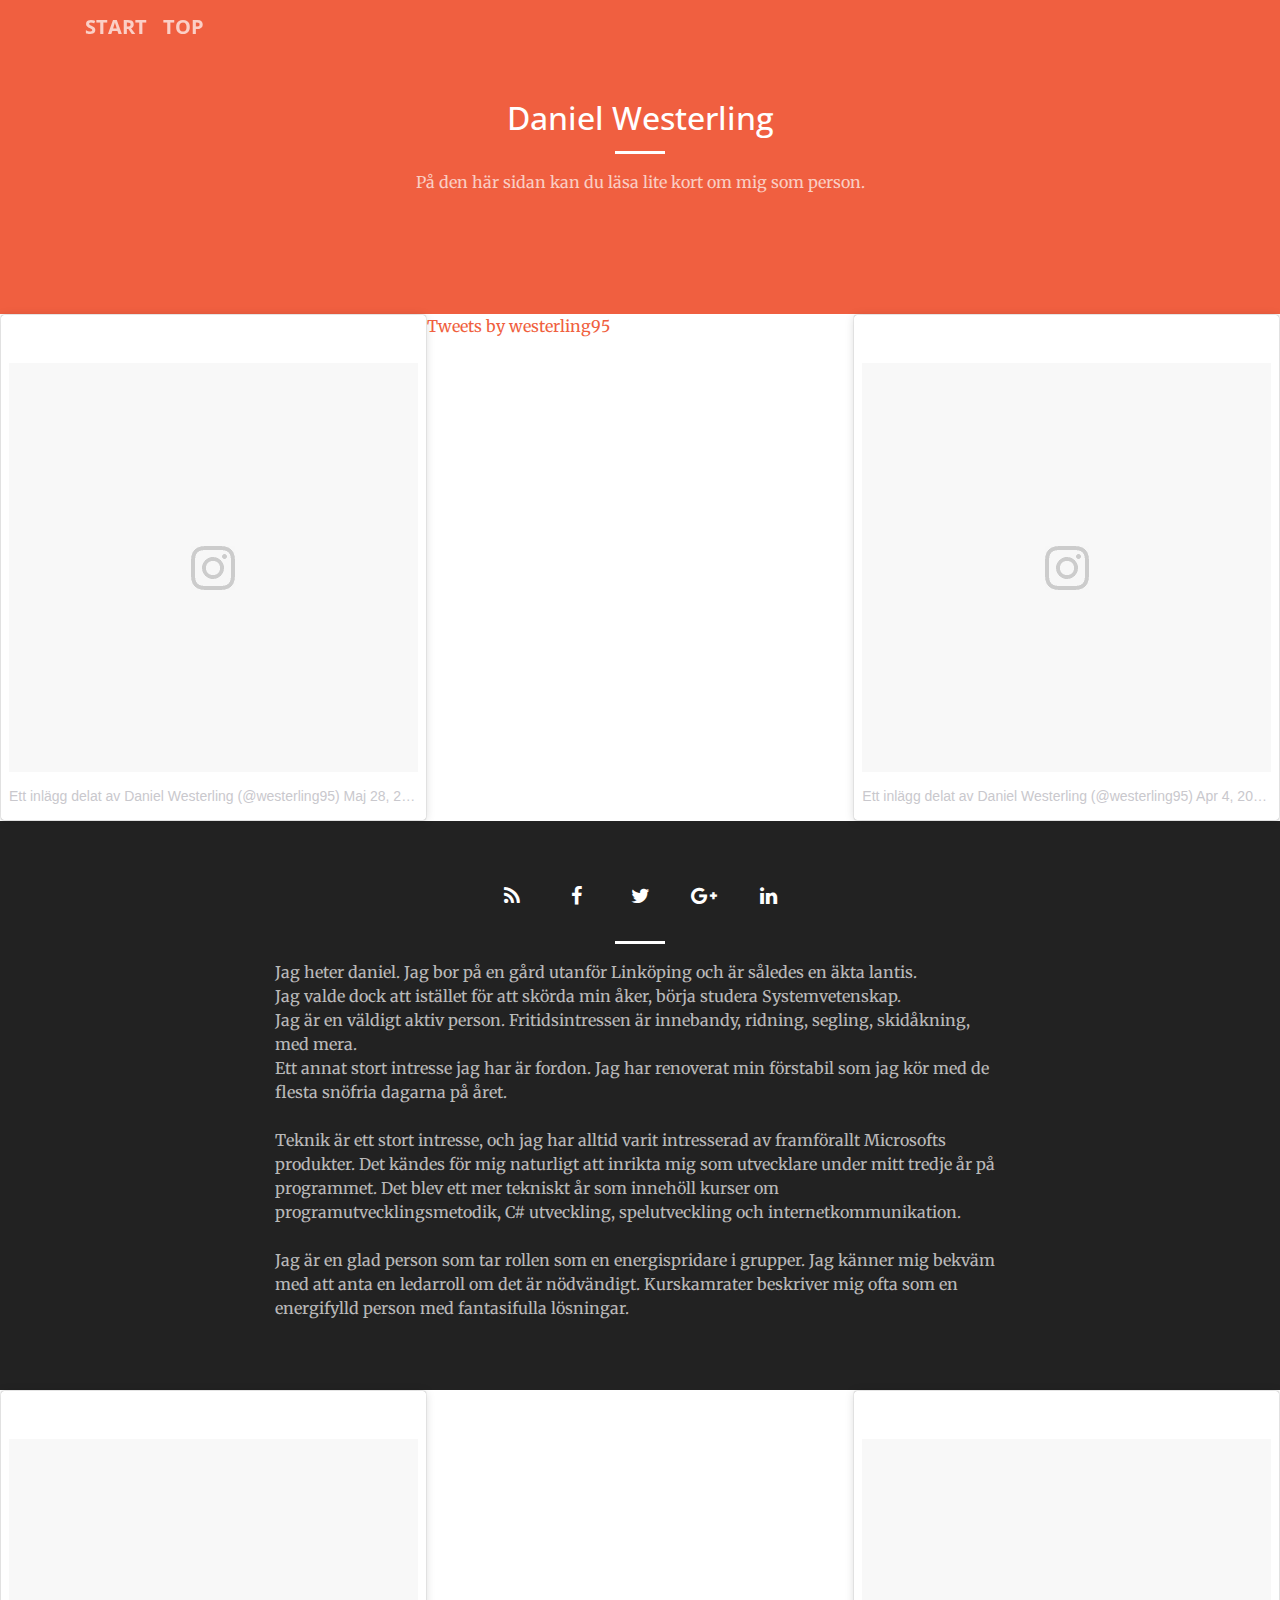
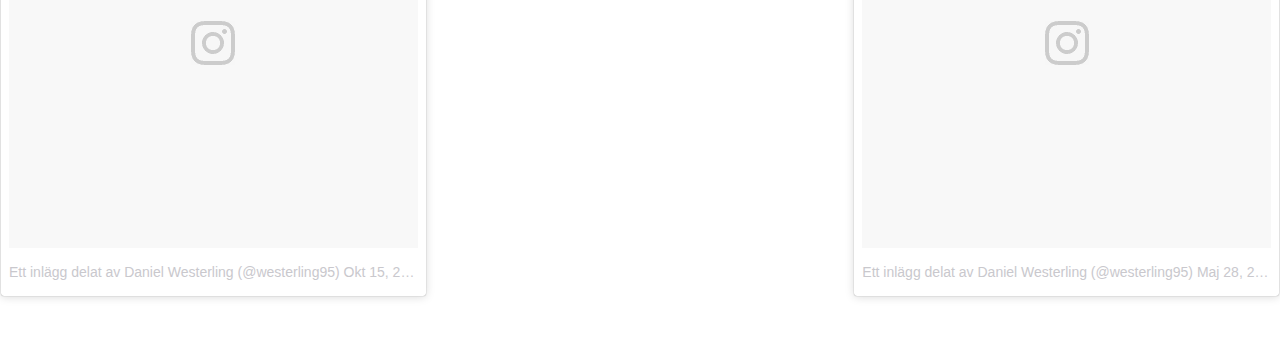
<file: daniel.html>
<!DOCTYPE html>
<html lang="en">

<head>
    <link rel="icon" type="image/png" href="img/favicon.png">
    <meta charset="utf-8">
    <meta name="viewport" content="width=device-width, initial-scale=1, shrink-to-fit=no">
    <meta name="description" content="">
    <meta name="author" content="">

    <title>Daniel Westerling</title>

    <!-- Bootstrap core CSS -->
    <link href="vendor/bootstrap/css/bootstrap.min.css" rel="stylesheet">

    <!-- Custom fonts for this template -->
    <link href="vendor/font-awesome/css/font-awesome.min.css" rel="stylesheet" type="text/css">
    <link href='https://fonts.googleapis.com/css?family=Open+Sans:300italic,400italic,600italic,700italic,800italic,400,300,600,700,800'
          rel='stylesheet' type='text/css'>
    <link href='https://fonts.googleapis.com/css?family=Merriweather:400,300,300italic,400italic,700,700italic,900,900italic'
          rel='stylesheet' type='text/css'>

    <!-- Plugin CSS -->
    <link href="vendor/magnific-popup/magnific-popup.css" rel="stylesheet">

    <!-- Custom styles for this template -->
    <link href="css/creative.min.css" rel="stylesheet">

    <!-- Temporary navbar container fix -->
    <style>
        .navbar-toggler {
            z-index: 1;
        }

        @media (max-width: 576px) {
            nav > .container {
                width: 100%;
            }
        }
    </style>

</head>

<body id="page-top">

<!-- Navigation -->
<nav class="navbar fixed-top navbar-toggleable-md navbar-light" id="mainNav">
    <button class="navbar-toggler navbar-toggler-right" type="button" data-toggle="collapse"
            data-target="#navbarExample" aria-controls="navbarExample" aria-expanded="false"
            aria-label="Toggle navigation">
        <span class="navbar-toggler-icon"></span>
    </button>
    <div class="container">
        <a class="navbar-brand" href="index.html">Start</a>
        <a class="navbar-brand" href="#page-top">Top</a>
    </div>
</nav>

<section class="bg-primary" id="about">
    <div class="container">
        <div class="row">
            <div class="col-lg-8 offset-lg-2 text-center">
                <h2 class="section-heading text-white">Daniel Westerling</h2>
                <hr class="light">
                <p class="text-faded">
                    På den här sidan kan du läsa lite kort om mig som person.
                </p>
            </div>
        </div>
    </div>
</section>


<section class="no-padding" id="portfolio">
    <div class="container-fluid">
        <div class="row no-gutter popup-gallery">
            <div class="col-lg-4 col-sm-6">
                    <blockquote class="instagram-media" data-instgrm-version="7" style=" background:#FFF; border:0; border-radius:3px; box-shadow:0 0 1px 0 rgba(0,0,0,0.5),0 1px 10px 0 rgba(0,0,0,0.15); margin: 1px; max-width:658px; padding:0; width:99.375%; width:-webkit-calc(100% - 2px); width:calc(100% - 2px);"><div style="padding:8px;"> <div style=" background:#F8F8F8; line-height:0; margin-top:40px; padding:50.0% 0; text-align:center; width:100%;"> <div style=" background:url([data-uri]); display:block; height:44px; margin:0 auto -44px; position:relative; top:-22px; width:44px;"></div></div><p style=" color:#c9c8cd; font-family:Arial,sans-serif; font-size:14px; line-height:17px; margin-bottom:0; margin-top:8px; overflow:hidden; padding:8px 0 7px; text-align:center; text-overflow:ellipsis; white-space:nowrap;"><a href="https://www.instagram.com/p/BUpVRPels-T/" style=" color:#c9c8cd; font-family:Arial,sans-serif; font-size:14px; font-style:normal; font-weight:normal; line-height:17px; text-decoration:none;" target="_blank">Ett inlägg delat av Daniel Westerling (@westerling95)</a> <time style=" font-family:Arial,sans-serif; font-size:14px; line-height:17px;" datetime="2017-05-28T18:18:51+00:00">Maj 28, 2017 kl. 11:18 PDT</time></p></div></blockquote>
                    <script async defer src="//platform.instagram.com/en_US/embeds.js"></script>
            </div>
            <div class="col-lg-4 col-sm-6">
                <a class="twitter-timeline" data-height="534" href="https://twitter.com/westerling95?ref_src=twsrc%5Etfw">Tweets by westerling95</a> <script async src="https://platform.twitter.com/widgets.js" charset="utf-8"></script>

            </div>
            <div class="col-lg-4 col-sm-6">
                <blockquote class="instagram-media" data-instgrm-version="7" style=" background:#FFF; border:0; border-radius:3px; box-shadow:0 0 1px 0 rgba(0,0,0,0.5),0 1px 10px 0 rgba(0,0,0,0.15); margin: 1px; max-width:658px; padding:0; width:99.375%; width:-webkit-calc(100% - 2px); width:calc(100% - 2px);"><div style="padding:8px;"> <div style=" background:#F8F8F8; line-height:0; margin-top:40px; padding:50.0% 0; text-align:center; width:100%;"> <div style=" background:url([data-uri]); display:block; height:44px; margin:0 auto -44px; position:relative; top:-22px; width:44px;"></div></div><p style=" color:#c9c8cd; font-family:Arial,sans-serif; font-size:14px; line-height:17px; margin-bottom:0; margin-top:8px; overflow:hidden; padding:8px 0 7px; text-align:center; text-overflow:ellipsis; white-space:nowrap;"><a href="https://www.instagram.com/p/BSd1xZ2FHAC/" style=" color:#c9c8cd; font-family:Arial,sans-serif; font-size:14px; font-style:normal; font-weight:normal; line-height:17px; text-decoration:none;" target="_blank">Ett inlägg delat av Daniel Westerling (@westerling95)</a> <time style=" font-family:Arial,sans-serif; font-size:14px; line-height:17px;" datetime="2017-04-04T14:09:11+00:00">Apr 4, 2017 kl. 7:09 PDT</time></p></div></blockquote>
                <script async defer src="//platform.instagram.com/en_US/embeds.js"></script>
            </div>
        </div>
    </div>
</section>



<section class="no-padding" id="aboutt">
    <div class="call-to-action bg-dark">
        <div class="container text-left">
            <div class="row">
                <div class="col-lg-8 offset-lg-2 text-center">
                    <link href="//maxcdn.bootstrapcdn.com/font-awesome/4.2.0/css/font-awesome.min.css" rel="stylesheet">



                    <ul class="social-network social-circle">
                        <li><a href="#" class="icoRss" title="Rss"><i class="fa fa-rss"></i></a></li>
                        <li><a href="https://www.facebook.com/westerling95" class="icoFacebook" title="Facebook"><i class="fa fa-facebook"></i></a></li>
                        <li><a href="https://twitter.com/westerling95" class="icoTwitter" title="Twitter"><i class="fa fa-twitter"></i></a></li>
                        <li><a href="https://plus.google.com/114622741328293254739?hl=sv" class="icoGoogle" title="Google +"><i class="fa fa-google-plus"></i></a></li>
                        <li><a href="https://www.linkedin.com/in/daniel-westerling/" class="icoLinkedin" title="Linkedin"><i class="fa fa-linkedin"></i></a></li>
                    </ul>


                </div>
                <div class="col-lg-8 offset-lg-2 text-center">
                    <h2 class="section-heading text-white"></h2>
                    <hr class="light">
                    <p class="text-faded text-left">
                        Jag heter daniel. Jag bor på en gård utanför Linköping och är således en äkta lantis.<br> Jag valde dock att istället för att skörda min åker, börja studera Systemvetenskap.<br>
                        Jag är en väldigt aktiv person. Fritidsintressen är innebandy, ridning, segling, skidåkning, med mera.<br>
                        Ett annat stort intresse jag har är fordon. Jag har renoverat min förstabil som jag kör med de flesta snöfria dagarna på året.<br><br>
                        Teknik är ett stort intresse, och jag har alltid varit intresserad av framförallt Microsofts produkter. Det kändes för mig naturligt att inrikta mig som utvecklare under mitt tredje år på programmet. Det blev ett mer tekniskt år som innehöll
                        kurser om programutvecklingsmetodik, C# utveckling, spelutveckling och internetkommunikation.<br><br>
                        Jag är en glad person som tar rollen som en energispridare i grupper. Jag känner mig bekväm med att anta en ledarroll om det är nödvändigt. Kurskamrater beskriver mig ofta som en energifylld person med fantasifulla lösningar.
                    </p>
                </div>
            </div>
        </div>
    </div>
</section>

<section class="no-padding" id="bottomPort">
    <div class="container-fluid">
        <div class="row no-gutter popup-gallery">
            <div class="col-lg-4 col-sm-6">
                <blockquote class="instagram-media" data-instgrm-version="7" style=" background:#FFF; border:0; border-radius:3px; box-shadow:0 0 1px 0 rgba(0,0,0,0.5),0 1px 10px 0 rgba(0,0,0,0.15); margin: 1px; max-width:658px; padding:0; width:99.375%; width:-webkit-calc(100% - 2px); width:calc(100% - 2px);"><div style="padding:8px;"> <div style=" background:#F8F8F8; line-height:0; margin-top:40px; padding:50.0% 0; text-align:center; width:100%;"> <div style=" background:url([data-uri]); display:block; height:44px; margin:0 auto -44px; position:relative; top:-22px; width:44px;"></div></div><p style=" color:#c9c8cd; font-family:Arial,sans-serif; font-size:14px; line-height:17px; margin-bottom:0; margin-top:8px; overflow:hidden; padding:8px 0 7px; text-align:center; text-overflow:ellipsis; white-space:nowrap;"><a href="https://www.instagram.com/p/BaQrzBuFUiM/" style=" color:#c9c8cd; font-family:Arial,sans-serif; font-size:14px; font-style:normal; font-weight:normal; line-height:17px; text-decoration:none;" target="_blank">Ett inlägg delat av Daniel Westerling (@westerling95)</a> <time style=" font-family:Arial,sans-serif; font-size:14px; line-height:17px;" datetime="2017-10-15T07:43:03+00:00">Okt 15, 2017 kl. 12:43 PDT</time></p></div></blockquote>
                <script async defer src="//platform.instagram.com/en_US/embeds.js"></script>
            </div>
            <div class="col-lg-4 col-sm-6">
                <iframe src="https://open.spotify.com/embed/user/lillwthedude95/playlist/6N7BZtsyvVgdNcdVEmlZNO" width="507" height="567" frameborder="0" allowtransparency="true"></iframe>
            </div>
            <div class="col-lg-4 col-sm-6">
                <blockquote class="instagram-media" data-instgrm-version="7" style=" background:#FFF; border:0; border-radius:3px; box-shadow:0 0 1px 0 rgba(0,0,0,0.5),0 1px 10px 0 rgba(0,0,0,0.15); margin: 1px; max-width:658px; padding:0; width:99.375%; width:-webkit-calc(100% - 2px); width:calc(100% - 2px);"><div style="padding:8px;"> <div style=" background:#F8F8F8; line-height:0; margin-top:40px; padding:50.0% 0; text-align:center; width:100%;"> <div style=" background:url([data-uri]); display:block; height:44px; margin:0 auto -44px; position:relative; top:-22px; width:44px;"></div></div><p style=" color:#c9c8cd; font-family:Arial,sans-serif; font-size:14px; line-height:17px; margin-bottom:0; margin-top:8px; overflow:hidden; padding:8px 0 7px; text-align:center; text-overflow:ellipsis; white-space:nowrap;"><a href="https://www.instagram.com/p/BUoztxWFlI9/" style=" color:#c9c8cd; font-family:Arial,sans-serif; font-size:14px; font-style:normal; font-weight:normal; line-height:17px; text-decoration:none;" target="_blank">Ett inlägg delat av Daniel Westerling (@westerling95)</a> <time style=" font-family:Arial,sans-serif; font-size:14px; line-height:17px;" datetime="2017-05-28T13:25:39+00:00">Maj 28, 2017 kl. 6:25 PDT</time></p></div></blockquote>
                <script async defer src="//platform.instagram.com/en_US/embeds.js"></script>
            </div>
        </div>
    </div>
</section>

<!-- Bootstrap core JavaScript -->
<script src="vendor/jquery/jquery.min.js"></script>
<script src="vendor/tether/tether.min.js"></script>
<script src="vendor/bootstrap/js/bootstrap.min.js"></script>

<!-- Plugin JavaScript -->
<script src="vendor/jquery-easing/jquery.easing.min.js"></script>
<script src="vendor/scrollreveal/scrollreveal.min.js"></script>
<script src="vendor/magnific-popup/jquery.magnific-popup.min.js"></script>

<!-- Custom scripts for this template -->
<script src="js/creative.min.js"></script>

</body>

</html>
</file>
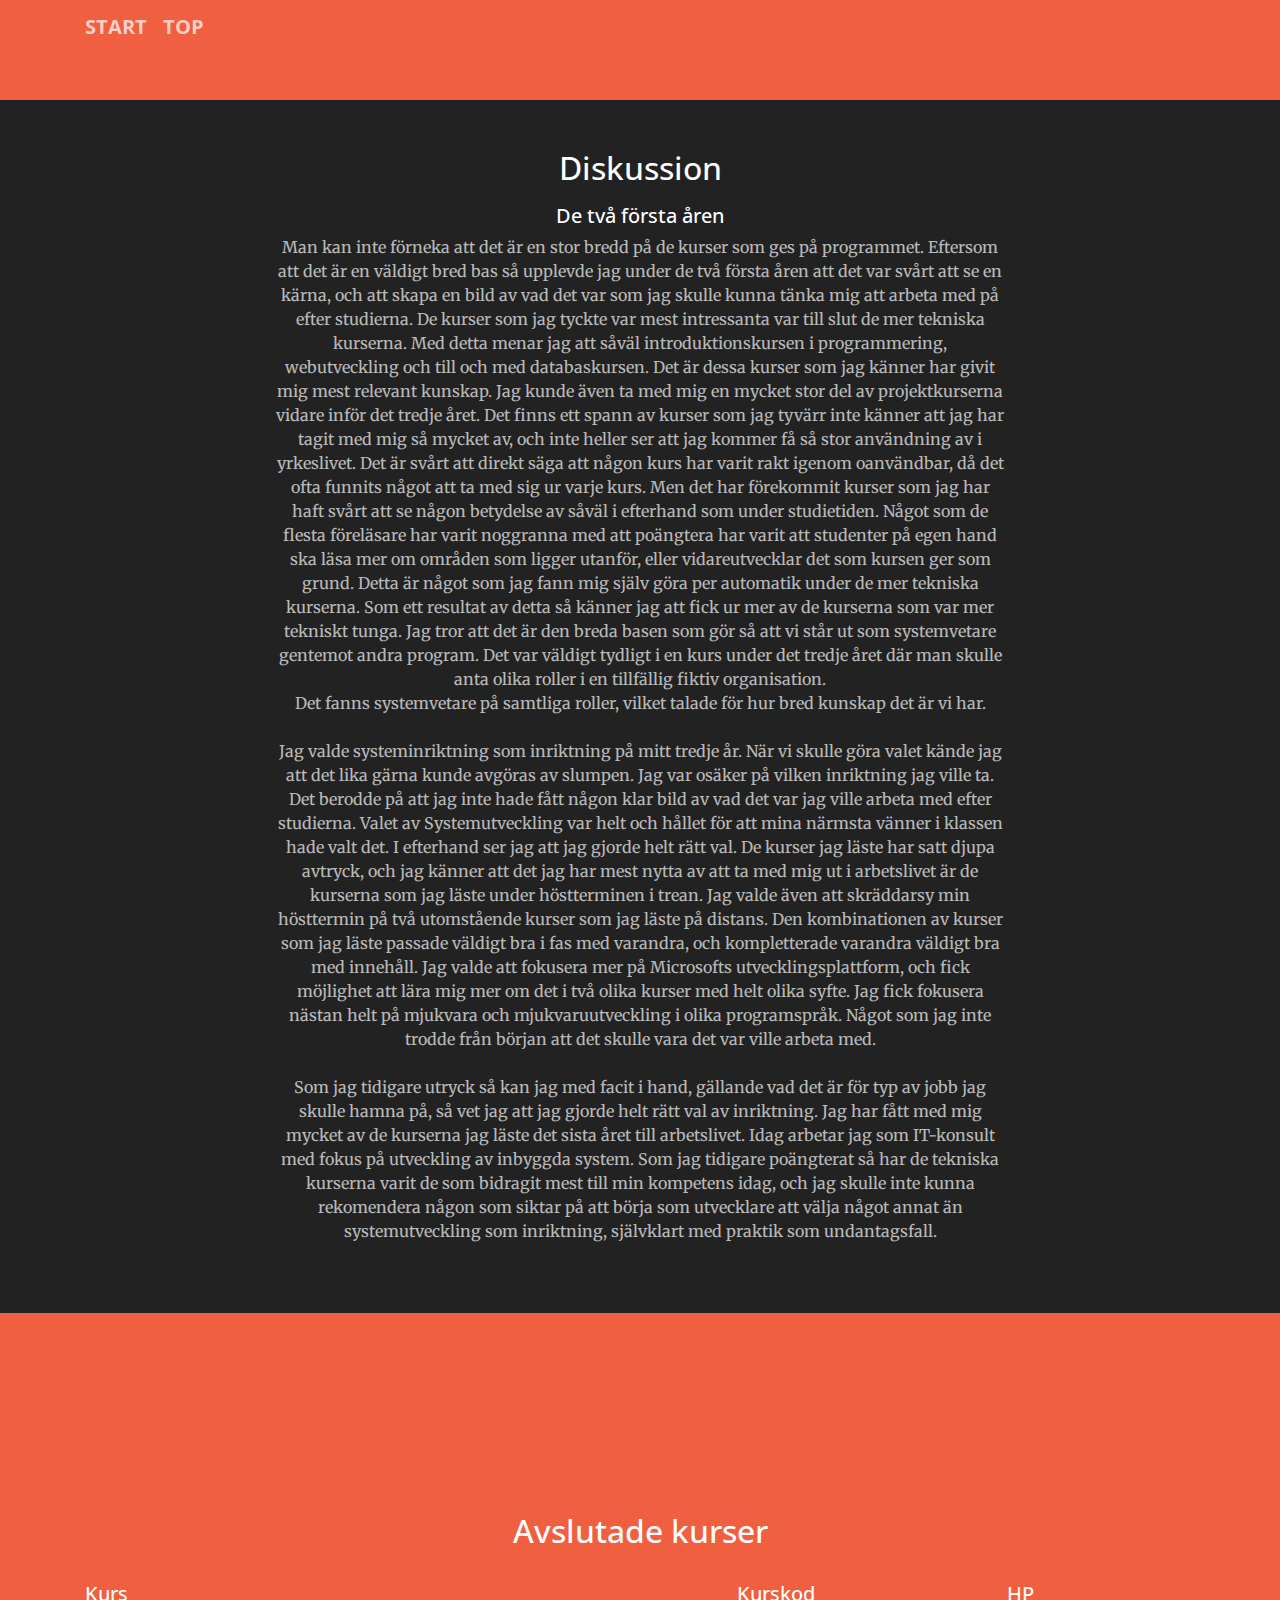
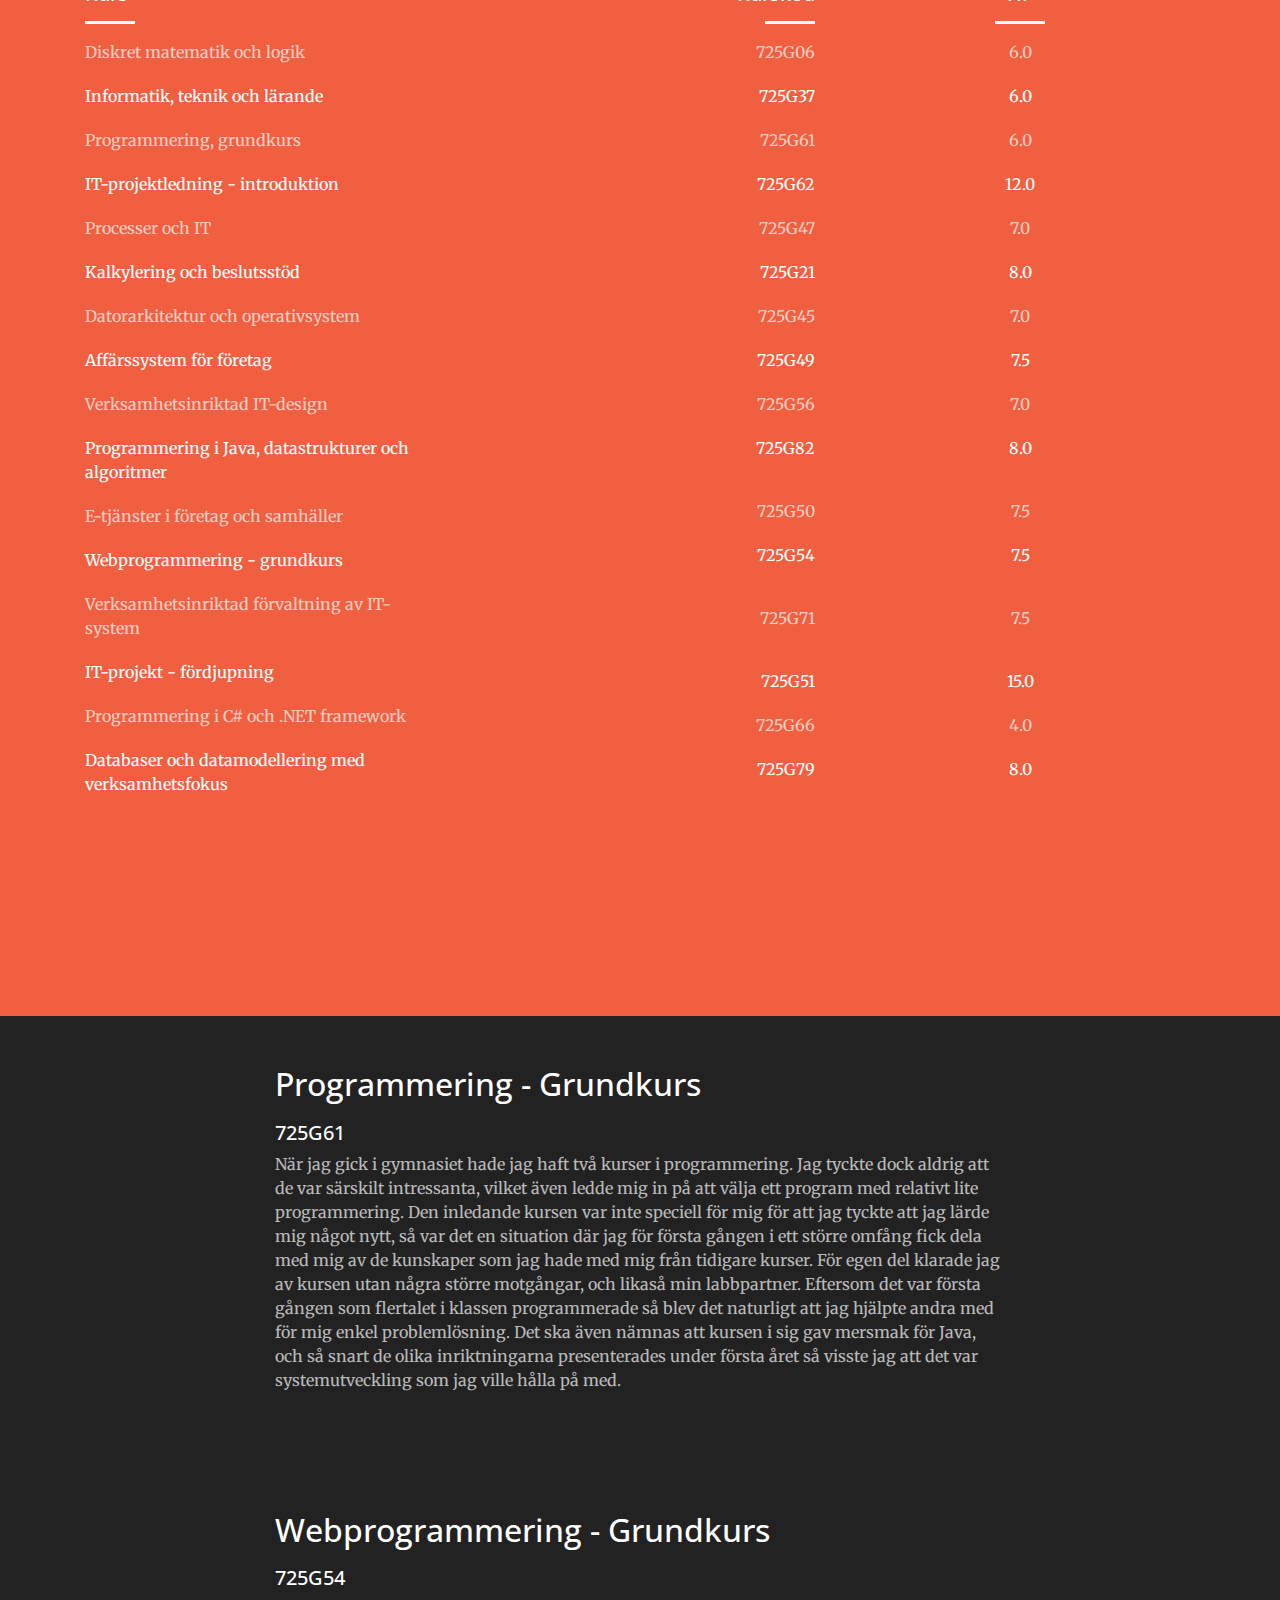
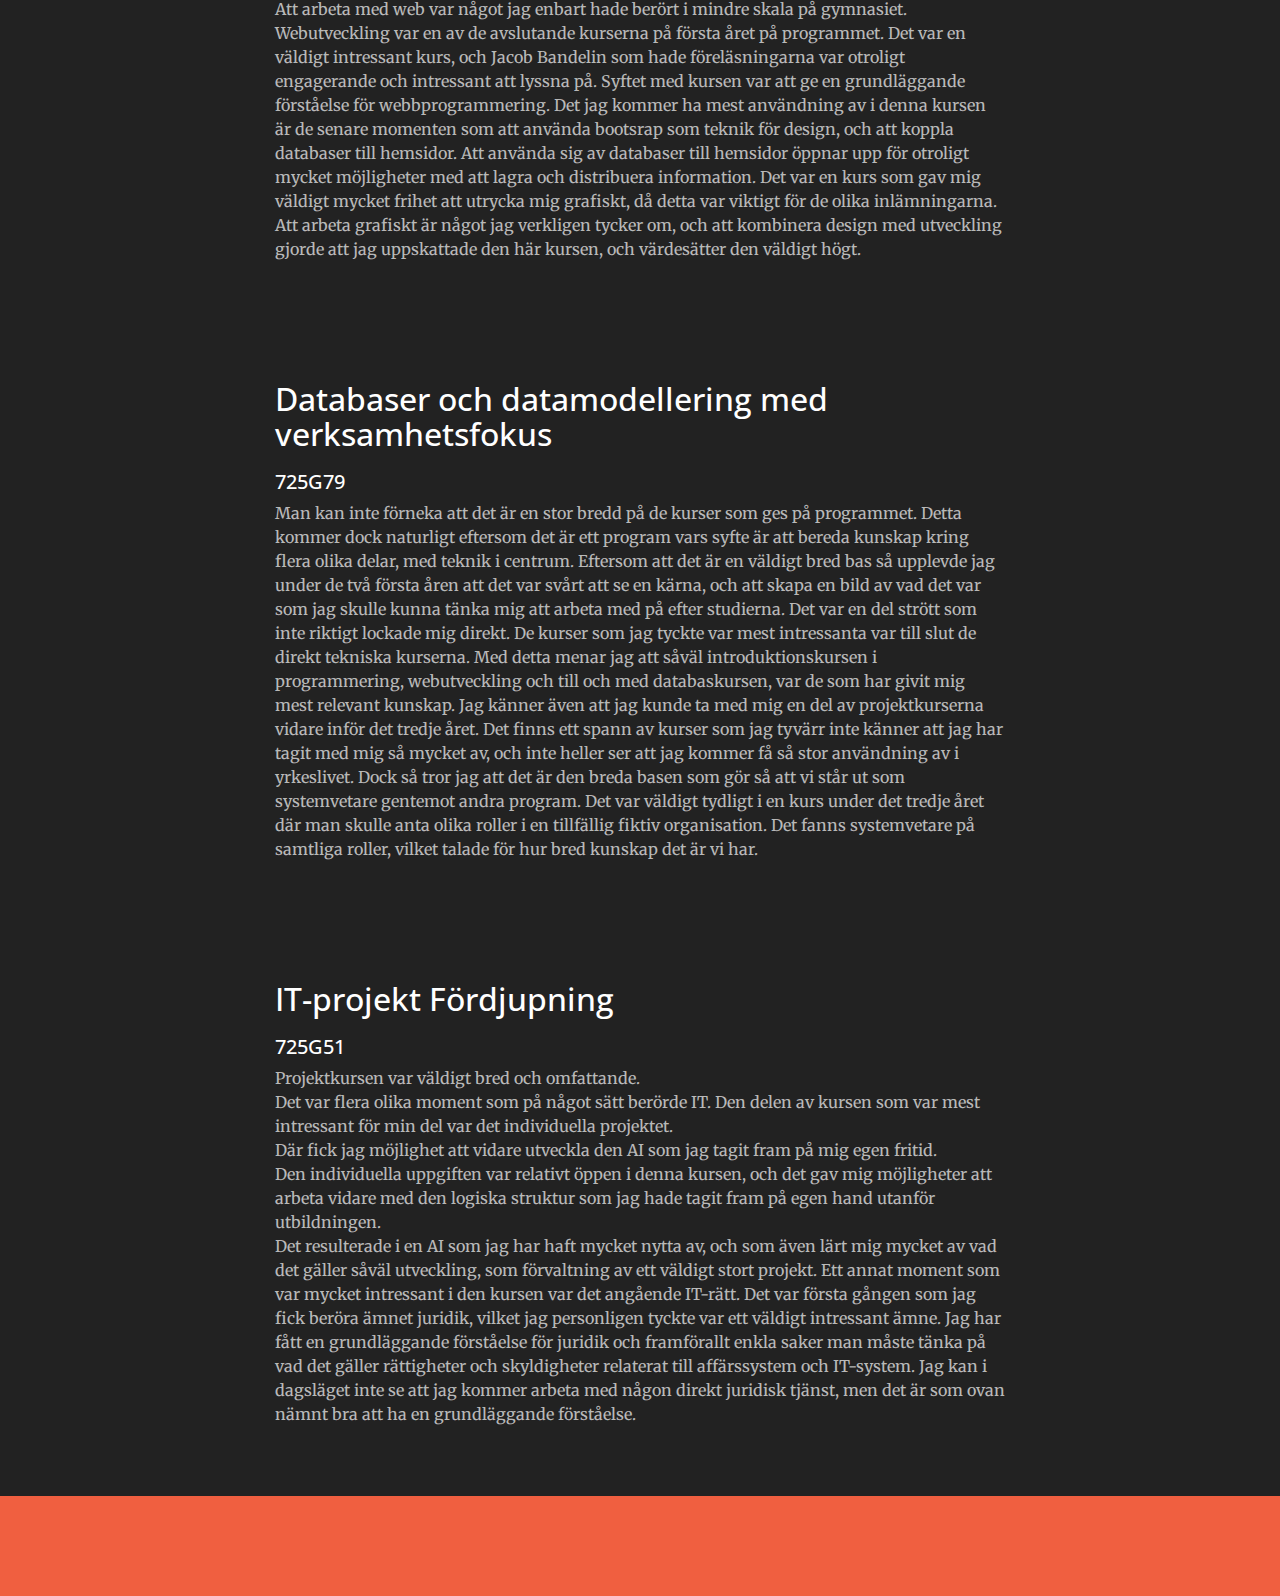
<file: tankar.html>
<!DOCTYPE html>
<html lang="en">

<head>
    <link rel="icon" type="image/png" href="img/favicon.png">
    <meta charset="utf-8">
    <meta name="viewport" content="width=device-width, initial-scale=1, shrink-to-fit=no">
    <meta name="description" content="">
    <meta name="author" content="">

    <title>Daniel Westerling</title>

    <!-- Bootstrap core CSS -->
    <link href="vendor/bootstrap/css/bootstrap.min.css" rel="stylesheet">

    <!-- Custom fonts for this template -->
    <link href="vendor/font-awesome/css/font-awesome.min.css" rel="stylesheet" type="text/css">
    <link href='https://fonts.googleapis.com/css?family=Open+Sans:300italic,400italic,600italic,700italic,800italic,400,300,600,700,800'
          rel='stylesheet' type='text/css'>
    <link href='https://fonts.googleapis.com/css?family=Merriweather:400,300,300italic,400italic,700,700italic,900,900italic'
          rel='stylesheet' type='text/css'>

    <!-- Plugin CSS -->
    <link href="vendor/magnific-popup/magnific-popup.css" rel="stylesheet">

    <!-- Custom styles for this template -->
    <link href="css/creative.min.css" rel="stylesheet">

    <!-- Temporary navbar container fix -->
    <style>
        .navbar-toggler {
            z-index: 1;
        }

        @media (max-width: 576px) {
            nav > .container {
                width: 100%;
            }
        }
    </style>

</head>

<body id="page-top">

<!-- Navigation -->
<nav class="navbar fixed-top navbar-toggleable-md navbar-light" id="mainNav">
    <button class="navbar-toggler navbar-toggler-right" type="button" data-toggle="collapse"
            data-target="#navbarExample" aria-controls="navbarExample" aria-expanded="false"
            aria-label="Toggle navigation">
        <span class="navbar-toggler-icon"></span>
    </button>
    <div class="container">
        <a class="navbar-brand" href="index.html">Start</a>
        <a class="navbar-brand" href="#page-top">Top</a>
    </div>
</nav>
<!--
<section class="bg-primary" id="programmering">
    <div class="container text-center">
        <div class="row">
            <div class="col-lg-8 offset-lg-2 text-left">
                <h2 class="section-heading text-white">Kandidatuppsats</h2>
                <h5 class="section-heading text-white">725G61</h5>
                <p class="text-faded">

            </div>
        </div>
    </div>
</section>


<div class="call-to-action bg-dark">
    <div class="container text-center">
        <div class="row">
            <div class="col-lg-8 offset-lg-2 text-left">
                <h2 class="section-heading text-white">Avslutade kurser</h2>
                <h5 class="section-heading text-white">725G54</h5>
                <p class="text-faded">
                </p>
            </div>
        </div>
    </div>
</div>
-->


<!--
<section class="bg-primary">
    <div class="container text-center">
        <div class="row">
            <div class="col-lg-8 offset-lg-2 text-left">
                <h2 class="section-heading text-white"></h2>
                <h5 class="section-heading text-white">725G82</h5>
                <p class="text-faded">

                </p>
            </div>
        </div>
    </div>
</section>
-->
<section class="bg-primary" id="thoughts">
    <div class="call-to-action bg-dark">
        <div class="container text-center">
            <div class="row">
                <div class="col-lg-8 offset-lg-2 text-center">
                    <h2 class="section-heading text-white">Diskussion</h2>
                    <h5 class="section-heading text-white">De två första åren</h5>
                    <p class="text-faded">Man kan inte förneka att det är en stor bredd på de kurser som ges på programmet.
                        Eftersom att det är en väldigt bred bas så upplevde jag under de två första åren att det var svårt att se en kärna, och att skapa en bild av vad det var som jag skulle kunna tänka mig att arbeta med på efter studierna.
                        De kurser som jag tyckte var mest intressanta var till slut de mer tekniska kurserna. Med detta menar jag att såväl introduktionskursen i programmering, webutveckling och till och med databaskursen.
                        Det är dessa kurser som jag känner har givit mig mest relevant kunskap. Jag kunde även ta med mig en mycket stor del av projektkurserna vidare inför det tredje året.
                        Det finns ett spann av kurser som jag tyvärr inte känner att jag har tagit med mig så mycket av, och inte heller ser att jag kommer få så stor användning av i yrkeslivet.
                        Det är svårt att direkt säga att någon kurs har varit rakt igenom oanvändbar, då det ofta funnits något att ta med sig ur varje kurs.
                        Men det har förekommit kurser som jag har haft svårt att se någon betydelse av såväl i efterhand som under studietiden.
                        Något som de flesta föreläsare har varit noggranna med att poängtera har varit att studenter på egen hand ska läsa mer om områden som ligger utanför, eller vidareutvecklar det som kursen ger som grund.
                        Detta är något som jag fann mig själv göra per automatik under de mer tekniska kurserna. Som ett resultat av detta så känner jag att fick ur mer av de kurserna som var mer tekniskt tunga.
                        Jag tror att det är den breda basen som gör så att vi står ut som systemvetare gentemot andra program. Det var väldigt tydligt i en kurs under det tredje året där man skulle anta olika roller i en tillfällig fiktiv organisation.
                        <br>Det fanns systemvetare på samtliga roller, vilket talade för hur bred kunskap det är vi har.
                        <br><br>
                        Jag valde systeminriktning som inriktning på mitt tredje år. När vi skulle göra valet kände jag att det lika gärna kunde avgöras av slumpen. Jag var osäker på vilken inriktning jag ville ta.
                        Det berodde på att jag inte hade fått någon klar bild av vad det var jag ville arbeta med efter studierna.
                        Valet av Systemutveckling var helt och hållet för att mina närmsta vänner i klassen hade valt det.
                        I efterhand ser jag att jag gjorde helt rätt val. De kurser jag läste har satt djupa avtryck, och jag känner att det jag har mest nytta av att ta med mig ut i arbetslivet är de kurserna som jag läste under höstterminen i trean.
                        Jag valde även att skräddarsy min hösttermin på två utomstående kurser som jag läste på distans. Den kombinationen av kurser som jag läste passade väldigt bra i fas med varandra, och kompletterade varandra väldigt bra med innehåll.
                        Jag valde att fokusera mer på Microsofts utvecklingsplattform, och fick möjlighet att lära mig mer om det i två olika kurser med helt olika syfte. Jag fick fokusera nästan helt på mjukvara och mjukvaruutveckling i olika programspråk.
                        Något som jag inte trodde från början att det skulle vara det var ville arbeta med.
                        <br><br>Som jag tidigare utryck så kan jag med facit i hand, gällande vad det är för typ av jobb jag skulle hamna på, så vet jag att jag gjorde helt rätt val av inriktning. Jag har fått med mig mycket av de kurserna jag läste det sista året till arbetslivet. Idag arbetar jag som IT-konsult med fokus på utveckling av inbyggda system. Som jag tidigare poängterat så har de tekniska kurserna varit de som bidragit mest till min kompetens idag, och jag skulle inte kunna rekomendera någon som siktar på att börja som utvecklare att välja något annat än systemutveckling som inriktning, självklart med praktik som undantagsfall.
                    </p>
                </div>
            </div>
        </div>
    </div>
</section>
    <section class="bg-primary text-center" id="tech">
        <h2 class="section-heading text-white">Avslutade kurser</h2>
        <hr />
        <div class="container">
            <div class="row">
                <div class="col-lg-4 text-left">
                    <h5 class="section-heading text-white">Kurs</h5>
                    <hr class="light" align="left">
                    <p class="text-faded">Diskret matematik och logik</p>
                    <p class="text-white">Informatik, teknik och lärande</p>
                    <p class="text-faded">Programmering, grundkurs</p>
                    <p class="text-white">IT-projektledning - introduktion</p>
                    <p class="text-faded">Processer och IT</p>
                    <p class="text-white">Kalkylering och beslutsstöd</p>
                    <p class="text-faded">Datorarkitektur och operativsystem</p>
                    <p class="text-white">Affärssystem för företag</p>
                    <p class="text-faded">Verksamhetsinriktad IT-design</p>
                    <p class="text-white">Programmering i Java, datastrukturer och algoritmer</p>
                    <p class="text-faded">E-tjänster i företag och samhäller</p>
                    <p class="text-white">Webprogrammering - grundkurs</p>
                    <p class="text-faded">Verksamhetsinriktad förvaltning av IT-system</p>
                    <p class="text-white">IT-projekt - fördjupning</p>
                    <p class="text-faded">Programmering i C# och .NET framework</p>
                    <p class="text-white">Databaser och datamodellering med verksamhetsfokus</p>
                </div>
                <div class="col-lg-4  text-right">
                    <h5 class="section-heading text-white">Kurskod</h5>
                    <hr class="light" align="right">
                    <p class="text-faded">725G06</p>
                    <p class="text-white">725G37</p>
                    <p class="text-faded">725G61</p>
                    <p class="text-white">725G62</p>
                    <p class="text-faded">725G47</p>
                    <p class="text-white">725G21</p>
                    <p class="text-faded">725G45</p>
                    <p class="text-white">725G49</p>
                    <p class="text-faded">725G56</p>
                    <p class="text-white">725G82</p>
                    <hr />
                    <p class="text-faded">725G50</p>
                    <p class="text-white">725G54</p>
                    <hr />
                    <p class="text-faded">725G71</p>
                    <hr />
                    <p class="text-white">725G51</p>
                    <p class="text-faded">725G66</p>
                    <p class="text-white">725G79</p>
                </div>
                <div class="col-lg-4  text-center">
                    <h5 class="section-heading text-white">HP</h5>
                    <hr class="light">
                    <p class="text-faded">6.0</p>
                    <p class="text-white">6.0</p>
                    <p class="text-faded">6.0</p>
                    <p class="text-white">12.0</p>
                    <p class="text-faded">7.0   </p>
                    <p class="text-white">8.0</p>
                    <p class="text-faded">7.0</p>
                    <p class="text-white">7.5</p>
                    <p class="text-faded">7.0</p>
                    <p class="text-white">8.0</p>
                    <hr />
                    <p class="text-faded">7.5</p>
                    <p class="text-white">7.5</p>
                    <hr />
                    <p class="text-faded">7.5</p>
                    <hr />
                    <p class="text-white">15.0</p>
                    <p class="text-faded">4.0</p>
                    <p class="text-white">8.0</p>

                </div>
            </div>
        </div>
    </section>

<section class="bg-primary" id="courses">
<div class="call-to-action bg-dark">
    <div class="container text-center">
        <div class="row">
            <div class="col-lg-8 offset-lg-2 text-left">
                <h2 class="section-heading text-white">Programmering - Grundkurs</h2>
                <h5 class="section-heading text-white">725G61</h5>
                <p class="text-faded">När jag gick i gymnasiet hade jag haft två kurser i programmering. Jag tyckte dock aldrig att de var särskilt intressanta, vilket även ledde mig in på att välja ett program med relativt lite programmering.
                    Den inledande kursen var inte speciell för mig för att jag tyckte att jag lärde mig något nytt, så var det en situation där jag för första gången i ett större omfång fick dela med mig av de kunskaper som jag hade med mig från tidigare kurser.
                    För egen del klarade jag av kursen utan några större motgångar, och likaså min labbpartner.
                    Eftersom det var första gången som flertalet i klassen programmerade så blev det naturligt att jag hjälpte andra med för mig enkel problemlösning.
                    Det ska även nämnas att kursen i sig gav mersmak för Java, och så snart de olika inriktningarna presenterades under första året så visste jag att det var systemutveckling som jag ville hålla på med.
                </p>
            </div>
        </div>
    </div>
</div>
    <div class="call-to-action bg-dark">
        <div class="container text-center">
            <div class="row">
                <div class="col-lg-8 offset-lg-2 text-left">
                    <h2 class="section-heading text-white">Webprogrammering - Grundkurs</h2>
                    <h5 class="section-heading text-white">725G54</h5>
                    <p class="text-faded">Att arbeta med web var något jag enbart hade berört i mindre skala på gymnasiet.
                        Webutveckling var en av de avslutande kurserna på första året på programmet.
                        Det var en väldigt intressant kurs, och Jacob Bandelin som hade föreläsningarna var otroligt engagerande och intressant att lyssna på.
                        Syftet med kursen var att ge en grundläggande förståelse för webbprogrammering.
                        Det jag kommer ha mest användning av i denna kursen är de senare momenten som att använda bootsrap som teknik för design, och att koppla databaser till hemsidor.
                        Att använda sig av databaser till hemsidor öppnar upp för otroligt mycket möjligheter med att lagra och distribuera information.
                        Det var en kurs som gav mig väldigt mycket frihet att utrycka mig grafiskt, då detta var viktigt för de olika inlämningarna.
                        Att arbeta grafiskt är något jag verkligen tycker om, och att kombinera design med utveckling gjorde att jag uppskattade den här kursen, och värdesätter den väldigt högt.
                    </p>
                </div>
            </div>
        </div>
    </div>
    <div class="call-to-action bg-dark">
        <div class="container text-center">
            <div class="row">
                <div class="col-lg-8 offset-lg-2 text-left">
                    <h2 class="section-heading text-white">Databaser och datamodellering med verksamhetsfokus</h2>
                    <h5 class="section-heading text-white">725G79</h5>
                    <p class="text-faded">Man kan inte förneka att det är en stor bredd på de kurser som ges på programmet. Detta kommer dock naturligt eftersom det är ett program vars syfte är att bereda kunskap kring flera olika delar, med teknik i centrum. Eftersom att det är en väldigt bred bas så upplevde jag under de två första åren att det var svårt att se en kärna, och att skapa en bild av vad det var som jag skulle kunna tänka mig att arbeta med på efter studierna. Det var en del strött som inte riktigt lockade mig direkt. De kurser som jag tyckte var mest intressanta var till slut de direkt tekniska kurserna. Med detta menar jag att såväl introduktionskursen i programmering, webutveckling och till och med databaskursen, var de som har givit mig mest relevant kunskap. Jag känner även att jag kunde ta med mig en del av projektkurserna vidare inför det tredje året. Det finns ett spann av kurser som jag tyvärr inte känner att jag har tagit med mig så mycket av, och inte heller ser att jag kommer få så stor användning av i yrkeslivet.
                        Dock så tror jag att det är den breda basen som gör så att vi står ut som systemvetare gentemot andra program. Det var väldigt tydligt i en kurs under det tredje året där man skulle anta olika roller i en tillfällig fiktiv organisation. Det fanns systemvetare på samtliga roller, vilket talade för hur bred kunskap det är vi har.
                    </p>
                </div>
            </div>
        </div>
    </div>
    <div class="call-to-action bg-dark">
        <div class="container text-center">
            <div class="row">
                <div class="col-lg-8 offset-lg-2 text-left">
                    <h2 class="section-heading text-white">IT-projekt Fördjupning</h2>
                    <h5 class="section-heading text-white">725G51</h5>
                    <p class="text-faded">Projektkursen var väldigt bred och omfattande.
                        <br>Det var flera olika moment som på något sätt berörde IT. Den delen av kursen som var mest intressant för min del var det individuella projektet.
                        <br>Där fick jag möjlighet att vidare utveckla den AI som jag tagit fram på mig egen fritid.
                        <br>Den individuella uppgiften var relativt öppen i denna kursen, och det gav mig möjligheter att arbeta vidare med den logiska struktur som jag hade tagit fram på egen hand utanför utbildningen.
                        <br>Det resulterade i en AI som jag har haft mycket nytta av, och som även lärt mig mycket av vad det gäller såväl utveckling, som förvaltning av ett väldigt stort projekt.
                        Ett annat moment som var mycket intressant i den kursen var det angående IT-rätt. Det var första gången som jag fick beröra ämnet juridik, vilket jag personligen tyckte var ett väldigt intressant ämne. Jag har fått en grundläggande förståelse för juridik och framförallt enkla saker man måste tänka på vad det gäller rättigheter och skyldigheter relaterat till affärssystem och IT-system. Jag kan i dagsläget inte se att jag kommer arbeta med någon direkt juridisk tjänst, men det är som ovan nämnt bra att ha en grundläggande förståelse.



                    </p>
                </div>
            </div>
        </div>
    </div>

</section>

<!-- Modal -->

<div id="modal1_1" class="modal fade" role="dialog">
    <div class="modal-dialog">

        <!-- Modal content-->
        <div class="modal-content">
            <div class="modal-header">
                <button type="button" class="close" data-dismiss="modal">&times;</button>
                <h4 class="modal-title">Bert</h4>
            </div>
            <div class="modal-body">
                <p>Gränssnittet är stabilt java Swing</p>
            </div>
            <div class="modal-footer">
                <button type="button" class="btn btn-default" data-dismiss="modal">Close</button>
            </div>
        </div>
    </div>
</div>

<!-- Bootstrap core JavaScript -->
<script src="vendor/jquery/jquery.min.js"></script>
<script src="vendor/tether/tether.min.js"></script>
<script src="vendor/bootstrap/js/bootstrap.min.js"></script>

<!-- Plugin JavaScript -->
<script src="vendor/jquery-easing/jquery.easing.min.js"></script>
<script src="vendor/scrollreveal/scrollreveal.min.js"></script>
<script src="vendor/magnific-popup/jquery.magnific-popup.min.js"></script>

<!-- Custom scripts for this template -->
<script src="js/creative.min.js"></script>

</body>

</html>
</file>
<file: css/creative.min.css>
/*!
 * Start Bootstrap - Createive v4.0.0-alpha (http://startbootstrap.com/template-overviews/creative)
 * Copyright 2013-2017 Start Bootstrap
 * Licensed under MIT (https://github.com/BlackrockDigital/startbootstrap-creative/blob/master/LICENSE)
 */body,html{width:100%;height:100%}body{font-family:Merriweather,'Helvetica Neue',Arial,sans-serif}hr{max-width:50px;border-width:3px;border-color:#f05f40}hr.light{border-color:#fff}a{color:#f05f40;-webkit-transition:all .2s;-moz-transition:all .2s;transition:all .2s}a:focus,a:hover{color:#f05f40}h1,h2,h3,h4,h5,h6{font-family:'Open Sans','Helvetica Neue',Arial,sans-serif}p{font-size:16px;line-height:1.5;margin-bottom:20px}.bg-primary{background-color:#f05f40!important}.bg-dark{color:#fff;background-color:#222!important}.text-faded{color:rgba(255,255,255,.7)}section{padding:100px 0}.section-heading{margin-top:0}.no-padding{padding:0}::-moz-selection{color:#fff;background:#222;text-shadow:none}::selection{color:#fff;background:#222;text-shadow:none}img::selection{color:#fff;background:0 0}img::-moz-selection{color:#fff;background:0 0}body{-webkit-tap-highlight-color:#222}#mainNav{border-color:rgba(34,34,34,.05);background-color:#fff;font-family:'Open Sans','Helvetica Neue',Arial,sans-serif;-webkit-transition:all .2s;-moz-transition:all .2s;transition:all .2s}#mainNav .navbar-brand{font-weight:700;text-transform:uppercase;color:#f05f40;font-family:'Open Sans','Helvetica Neue',Arial,sans-serif}#mainNav .navbar-brand:focus,#mainNav .navbar-brand:hover{color:#f05f40}#mainNav .navbar-toggle{font-size:12px;font-weight:700;text-transform:uppercase;color:#222}#mainNav .navbar-nav>li.nav-item>a.nav-link,#mainNav .navbar-nav>li.nav-item>a.nav-link:focus{font-size:13px;font-weight:700;text-transform:uppercase;color:#222}#mainNav .navbar-nav>li.nav-item>a.nav-link:focus:hover,#mainNav .navbar-nav>li.nav-item>a.nav-link:hover{color:#f05f40}#mainNav .navbar-nav>li.nav-item>a.nav-link.active,#mainNav .navbar-nav>li.nav-item>a.nav-link:focus.active{color:#f05f40!important;background-color:transparent}#mainNav .navbar-nav>li.nav-item>a.nav-link.active:hover,#mainNav .navbar-nav>li.nav-item>a.nav-link:focus.active:hover{background-color:transparent}@media (min-width:992px){#mainNav{border-color:rgba(255,255,255,.3);background-color:transparent}#mainNav .navbar-brand{color:rgba(255,255,255,.7)}#mainNav .navbar-brand:focus,#mainNav .navbar-brand:hover{color:#fff}#mainNav .navbar-nav>li.nav-item>a.nav-link,#mainNav .navbar-nav>li.nav-item>a.nav-link:focus{color:rgba(255,255,255,.7)}#mainNav .navbar-nav>li.nav-item>a.nav-link:focus:hover,#mainNav .navbar-nav>li.nav-item>a.nav-link:hover{color:#fff}#mainNav.navbar-shrink{border-color:rgba(34,34,34,.05);background-color:#fff}#mainNav.navbar-shrink .navbar-brand{font-size:16px;color:#f05f40}#mainNav.navbar-shrink .navbar-brand:focus,#mainNav.navbar-shrink .navbar-brand:hover{color:#f05f40}#mainNav.navbar-shrink .navbar-nav>li.nav-item>a.nav-link,#mainNav.navbar-shrink .navbar-nav>li.nav-item>a.nav-link:focus{color:#222}#mainNav.navbar-shrink .navbar-nav>li.nav-item>a.nav-link:focus:hover,#mainNav.navbar-shrink .navbar-nav>li.nav-item>a.nav-link:hover{color:#f05f40}}header.masthead{position:relative;width:100%;min-height:auto;text-align:center;color:#fff;background-image:url(../img/header.jpg);background-position:center;-webkit-background-size:cover;-moz-background-size:cover;-o-background-size:cover;background-size:cover}header.masthead .header-content{position:relative;width:100%;padding:100px 15px 100px;text-align:center}header.masthead .header-content .header-content-inner h1{font-size:30px;font-weight:700;margin-top:0;margin-bottom:0;text-transform:uppercase}header.masthead .header-content .header-content-inner hr{margin:30px auto}header.masthead .header-content .header-content-inner p{font-size:16px;font-weight:300;margin-bottom:50px;color:rgba(255,255,255,.7)}@media (min-width:768px){header.masthead{height:100%;min-height:600px}header.masthead .header-content{position:absolute;top:50%;padding:0 50px;-webkit-transform:translateY(-50%);-ms-transform:translateY(-50%);transform:translateY(-50%)}header.masthead .header-content .header-content-inner{max-width:1000px;margin-right:auto;margin-left:auto}header.masthead .header-content .header-content-inner h1{font-size:50px}header.masthead .header-content .header-content-inner p{font-size:18px;max-width:80%;margin-right:auto;margin-left:auto}}.service-box{max-width:400px;margin:50px auto 0}@media (min-width:992px){.service-box{margin:20px auto 0}}.service-box p{margin-bottom:0}.portfolio-box{position:relative;display:block;max-width:650px;margin:0 auto}.portfolio-box .portfolio-box-caption{position:absolute;bottom:0;display:block;width:100%;height:100%;text-align:center;opacity:0;color:#fff;background:rgba(240,95,64,.9);-webkit-transition:all .2s;-moz-transition:all .2s;transition:all .2s}.portfolio-box .portfolio-box-caption .portfolio-box-caption-content{position:absolute;top:50%;width:100%;transform:translateY(-50%);text-align:center}.portfolio-box .portfolio-box-caption .portfolio-box-caption-content .project-category,.portfolio-box .portfolio-box-caption .portfolio-box-caption-content .project-name{padding:0 15px;font-family:'Open Sans','Helvetica Neue',Arial,sans-serif}.portfolio-box .portfolio-box-caption .portfolio-box-caption-content .project-category{font-size:14px;font-weight:600;text-transform:uppercase}.portfolio-box .portfolio-box-caption .portfolio-box-caption-content .project-name{font-size:18px}.portfolio-box:hover .portfolio-box-caption{opacity:1}.portfolio-box:focus{outline:0}@media (min-width:768px){.portfolio-box .portfolio-box-caption .portfolio-box-caption-content .project-category{font-size:16px}.portfolio-box .portfolio-box-caption .portfolio-box-caption-content .project-name{font-size:22px}}.call-to-action{padding:50px 0}.call-to-action h2{margin:0 auto 20px}.text-primary{color:#f05f40!important}.no-gutter>[class*=col-]{padding-right:0;padding-left:0}.btn-default{color:#222;border-color:#fff;background-color:#fff}.btn-default.focus,.btn-default:focus{color:#222;border-color:#bfbfbf;background-color:#e6e6e6}.btn-default:hover{color:#222;border-color:#e0e0e0;background-color:#e6e6e6}.btn-default.active,.btn-default:active,.open>.btn-default.dropdown-toggle{color:#222;border-color:#e0e0e0;background-color:#e6e6e6}.btn-default.active.focus,.btn-default.active:focus,.btn-default.active:hover,.btn-default:active.focus,.btn-default:active:focus,.btn-default:active:hover,.open>.btn-default.dropdown-toggle.focus,.open>.btn-default.dropdown-toggle:focus,.open>.btn-default.dropdown-toggle:hover{color:#222;border-color:#bfbfbf;background-color:#d4d4d4}.btn-default.active,.btn-default:active,.open>.btn-default.dropdown-toggle{background-image:none}.btn-default.disabled.focus,.btn-default.disabled:focus,.btn-default.disabled:hover,.btn-default[disabled].focus,.btn-default[disabled]:focus,.btn-default[disabled]:hover,fieldset[disabled] .btn-default.focus,fieldset[disabled] .btn-default:focus,fieldset[disabled] .btn-default:hover{border-color:#fff;background-color:#fff}.btn-default .badge{color:#fff;background-color:#222}.btn-primary{color:#fff;border-color:#f05f40;background-color:#f05f40}.btn-primary.focus,.btn-primary:focus{color:#fff;border-color:#a4270d;background-color:#eb3812}.btn-primary:hover{color:#fff;border-color:#e13612;background-color:#eb3812}.btn-primary.active,.btn-primary:active,.open>.btn-primary.dropdown-toggle{color:#fff;border-color:#e13612;background-color:#eb3812}.btn-primary.active.focus,.btn-primary.active:focus,.btn-primary.active:hover,.btn-primary:active.focus,.btn-primary:active:focus,.btn-primary:active:hover,.open>.btn-primary.dropdown-toggle.focus,.open>.btn-primary.dropdown-toggle:focus,.open>.btn-primary.dropdown-toggle:hover{color:#fff;border-color:#a4270d;background-color:#c93110}.btn-primary.active,.btn-primary:active,.open>.btn-primary.dropdown-toggle{background-image:none}.btn-primary.disabled.focus,.btn-primary.disabled:focus,.btn-primary.disabled:hover,.btn-primary[disabled].focus,.btn-primary[disabled]:focus,.btn-primary[disabled]:hover,fieldset[disabled] .btn-primary.focus,fieldset[disabled] .btn-primary:focus,fieldset[disabled] .btn-primary:hover{border-color:#f05f40;background-color:#f05f40}.btn-primary .badge{color:#f05f40;background-color:#fff}.btn{font-weight:700;text-transform:uppercase;border:none;border-radius:300px;font-family:'Open Sans','Helvetica Neue',Arial,sans-serif}.btn-xl{padding:15px 30px}


/*=========================
  Icons
 ================= */

/* footer social icons */
ul.social-network {
    list-style: none;
    display: inline;
    margin-left:0 !important;
    padding: 0;
}
ul.social-network li {
    display: inline;
    margin: 0 5px;
}


/* footer social icons */
.social-network a.icoRss:hover {
    background-color: #F56505;
}
.social-network a.icoFacebook:hover {
    background-color:#3B5998;
}
.social-network a.icoTwitter:hover {
    background-color:#33ccff;
}
.social-network a.icoGoogle:hover {
    background-color:#BD3518;
}
.social-network a.icoVimeo:hover {
    background-color:#0590B8;
}
.social-network a.icoLinkedin:hover {
    background-color:#007bb7;
}
.social-network a.icoRss:hover i, .social-network a.icoFacebook:hover i, .social-network a.icoTwitter:hover i,
.social-network a.icoGoogle:hover i, .social-network a.icoVimeo:hover i, .social-network a.icoLinkedin:hover i {
    color:#fff;
}
a.socialIcon:hover, .socialHoverClass {
    color:#44BCDD;
}

.social-circle li a {
    display:inline-block;
    position:relative;
    margin:0 auto 0 auto;
    -moz-border-radius:50%;
    -webkit-border-radius:50%;
    border-radius:50%;
    text-align:center;
    width: 50px;
    height: 50px;
    font-size:20px;
}
.social-circle li i {
    margin:0;
    line-height:50px;
    text-align: center;
}

.social-circle li a:hover i, .triggeredHover {
    -moz-transform: rotate(360deg);
    -webkit-transform: rotate(360deg);
    -ms--transform: rotate(360deg);
    transform: rotate(360deg);
    -webkit-transition: all 0.2s;
    -moz-transition: all 0.2s;
    -o-transition: all 0.2s;
    -ms-transition: all 0.2s;
    transition: all 0.2s;
}
.social-circle i {
    color: #fff;
    -webkit-transition: all 0.8s;
    -moz-transition: all 0.8s;
    -o-transition: all 0.8s;
    -ms-transition: all 0.8s;
    transition: all 0.8s;
}
</file>
